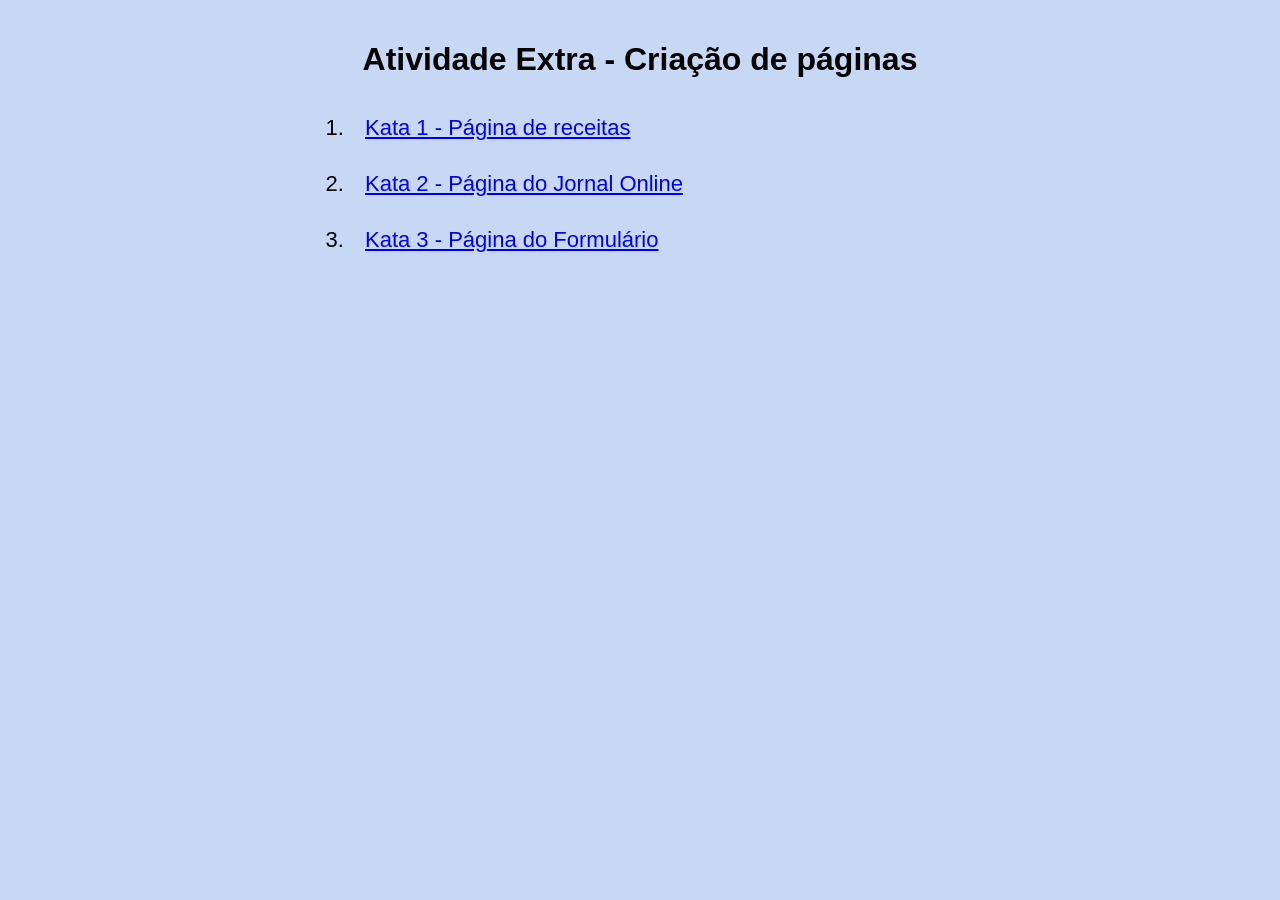
<file: index.html>
<!DOCTYPE html>
<html lang="en">
<head>
    <meta charset="UTF-8">
    <meta http-equiv="X-UA-Compatible" content="IE=edge">
    <meta name="viewport" content="width=device-width, initial-scale=1.0">
    <title>Portfolio básico</title>
    <style>
        body {
            background-color: #c7d8f5;
        }
        h1 {
            text-align: center;
        }
        li {
            padding: 15px;
            font-size: 22px;
            margin-left: 20px;
        }
    </style>
</head>
<body style="width: 700px;
             margin: auto;
             padding-top: 20px;
             font-family: Arial, Helvetica, sans-serif;">
    <header>
        <h1>Atividade Extra - Criação de páginas</h1>
    </header>
    <ol>
        <li>
            <a href="./katas1/kata_receita.html">Kata 1 - Página de receitas</a>
        </li>
        <li>
            <a href="./katas2/kata_jornal.html">Kata 2 - Página do Jornal Online</a>
        </li>
        <li>
            <a href="./katas3/kata_form.html">Kata 3 - Página do Formulário</a>
        </li>
    </ol>

</body>
</html>
</file>
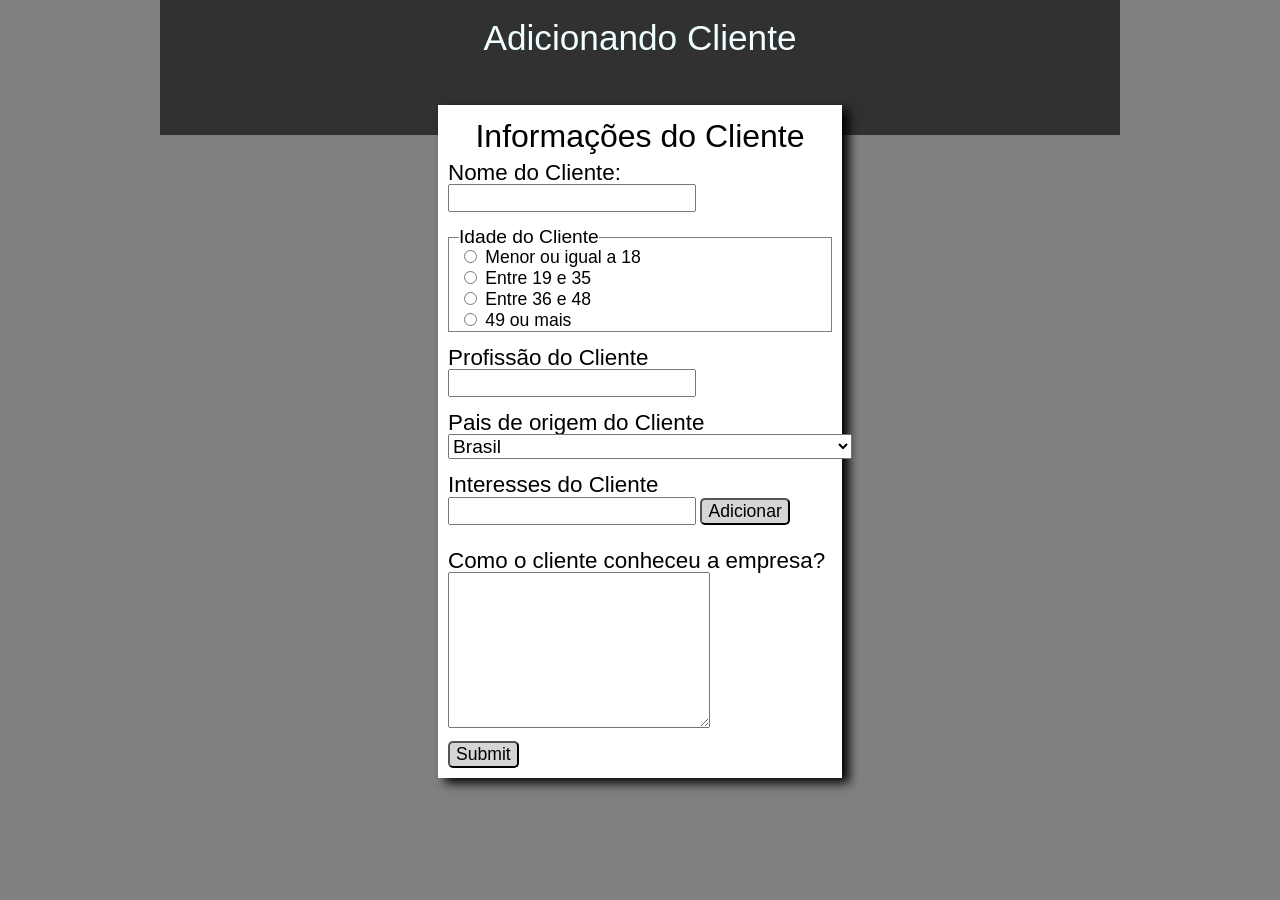
<file: katas3/kata_form.html>
<!DOCTYPE html>
<html lang="en">

<head>
    <meta charset="UTF-8">
    <meta http-equiv="X-UA-Compatible" content="IE=edge">
    <meta name="viewport" content="width=device-width, initial-scale=1.0">
    <title>Formulario: Adição de Clientes</title>
    <link rel="stylesheet" href="reset.css">
    <link rel="stylesheet" href="style_form.css">
</head>

<body>
    <header>
        <h1>Adicionando Cliente</h1>
    </header>
    <main>
        <form>
            <h1>Informações do Cliente</h1>
            <label for="name">Nome do Cliente:</label><br>
            <input type="text" id="name"><br>
            <fieldset>
                <legend>Idade do Cliente</legend>
                <input type="radio" id="<=18" name="idade">
                <label for="<=18">Menor ou igual a 18</label>
                <br>
                <input type="radio" id="19-35" name="idade">
                <label for="19-35">Entre 19 e 35</label>  
                <br>
                <input type="radio" id="36-48" name="idade">
                <label for="36-48">Entre 36 e 48</label>
                <br>
                <input type="radio" id="49>" name="idade">
                <label for="49>">49 ou mais</label>
            </fieldset>
            <label for="profissao">Profissão do Cliente</label><br>
            <input type="text" name="profissao" id="profissao"><br>
            <label for="paises">Pais de origem do Cliente</label>
            <select name="paises" id="paises"> 
                <option value="Brasil" selected="selected">Brasil</option>
                <option value="Afeganistão">Afeganistão</option>
                <option value="África do Sul">África do Sul</option>
                <option value="Albânia">Albânia</option>
                <option value="Alemanha">Alemanha</option>
                <option value="Andorra">Andorra</option>
                <option value="Angola">Angola</option>
                <option value="Anguilla">Anguilla</option>
                <option value="Antilhas Holandesas">Antilhas Holandesas</option>
                <option value="Antárctida">Antárctida</option>
                <option value="Antígua e Barbuda">Antígua e Barbuda</option>
                <option value="Argentina">Argentina</option>
                <option value="Argélia">Argélia</option>
                <option value="Armênia">Armênia</option>
                <option value="Aruba">Aruba</option>
                <option value="Arábia Saudita">Arábia Saudita</option>
                <option value="Austrália">Austrália</option>
                <option value="Áustria">Áustria</option>
                <option value="Azerbaijão">Azerbaijão</option>
                <option value="Bahamas">Bahamas</option>
                <option value="Bahrein">Bahrein</option>
                <option value="Bangladesh">Bangladesh</option>
                <option value="Barbados">Barbados</option>
                <option value="Belize">Belize</option>
                <option value="Benim">Benim</option>
                <option value="Bermudas">Bermudas</option>
                <option value="Bielorrússia">Bielorrússia</option>
                <option value="Bolívia">Bolívia</option>
                <option value="Botswana">Botswana</option>
                <option value="Brunei">Brunei</option>
                <option value="Bulgária">Bulgária</option>
                <option value="Burkina Faso">Burkina Faso</option>
                <option value="Burundi">Burundi</option>
                <option value="Butão">Butão</option>
                <option value="Bélgica">Bélgica</option>
                <option value="Bósnia e Herzegovina">Bósnia e Herzegovina</option>
                <option value="Cabo Verde">Cabo Verde</option>
                <option value="Camarões">Camarões</option>
                <option value="Camboja">Camboja</option>
                <option value="Canadá">Canadá</option>
                <option value="Catar">Catar</option>
                <option value="Cazaquistão">Cazaquistão</option>
                <option value="Chade">Chade</option>
                <option value="Chile">Chile</option>
                <option value="China">China</option>
                <option value="Chipre">Chipre</option>
                <option value="Colômbia">Colômbia</option>
                <option value="Comores">Comores</option>
                <option value="Coreia do Norte">Coreia do Norte</option>
                <option value="Coreia do Sul">Coreia do Sul</option>
                <option value="Costa do Marfim">Costa do Marfim</option>
                <option value="Costa Rica">Costa Rica</option>
                <option value="Croácia">Croácia</option>
                <option value="Cuba">Cuba</option>
                <option value="Dinamarca">Dinamarca</option>
                <option value="Djibouti">Djibouti</option>
                <option value="Dominica">Dominica</option>
                <option value="Egito">Egito</option>
                <option value="El Salvador">El Salvador</option>
                <option value="Emirados Árabes Unidos">Emirados Árabes Unidos</option>
                <option value="Equador">Equador</option>
                <option value="Eritreia">Eritreia</option>
                <option value="Escócia">Escócia</option>
                <option value="Eslováquia">Eslováquia</option>
                <option value="Eslovênia">Eslovênia</option>
                <option value="Espanha">Espanha</option>
                <option value="Estados Federados da Micronésia">Estados Federados da Micronésia</option>
                <option value="Estados Unidos">Estados Unidos</option>
                <option value="Estônia">Estônia</option>
                <option value="Etiópia">Etiópia</option>
                <option value="Fiji">Fiji</option>
                <option value="Filipinas">Filipinas</option>
                <option value="Finlândia">Finlândia</option>
                <option value="França">França</option>
                <option value="Gabão">Gabão</option>
                <option value="Gana">Gana</option>
                <option value="Geórgia">Geórgia</option>
                <option value="Gibraltar">Gibraltar</option>
                <option value="Granada">Granada</option>
                <option value="Gronelândia">Gronelândia</option>
                <option value="Grécia">Grécia</option>
                <option value="Guadalupe">Guadalupe</option>
                <option value="Guam">Guam</option>
                <option value="Guatemala">Guatemala</option>
                <option value="Guernesei">Guernesei</option>
                <option value="Guiana">Guiana</option>
                <option value="Guiana Francesa">Guiana Francesa</option>
                <option value="Guiné">Guiné</option>
                <option value="Guiné Equatorial">Guiné Equatorial</option>
                <option value="Guiné-Bissau">Guiné-Bissau</option>
                <option value="Gâmbia">Gâmbia</option>
                <option value="Haiti">Haiti</option>
                <option value="Honduras">Honduras</option>
                <option value="Hong Kong">Hong Kong</option>
                <option value="Hungria">Hungria</option>
                <option value="Ilha Bouvet">Ilha Bouvet</option>
                <option value="Ilha de Man">Ilha de Man</option>
                <option value="Ilha do Natal">Ilha do Natal</option>
                <option value="Ilha Heard e Ilhas McDonald">Ilha Heard e Ilhas McDonald</option>
                <option value="Ilha Norfolk">Ilha Norfolk</option>
                <option value="Ilhas Cayman">Ilhas Cayman</option>
                <option value="Ilhas Cocos (Keeling)">Ilhas Cocos (Keeling)</option>
                <option value="Ilhas Cook">Ilhas Cook</option>
                <option value="Ilhas Feroé">Ilhas Feroé</option>
                <option value="Ilhas Geórgia do Sul e Sandwich do Sul">Ilhas Geórgia do Sul e Sandwich do Sul</option>
                <option value="Ilhas Malvinas">Ilhas Malvinas</option>
                <option value="Ilhas Marshall">Ilhas Marshall</option>
                <option value="Ilhas Menores Distantes dos Estados Unidos">Ilhas Menores Distantes dos Estados Unidos</option>
                <option value="Ilhas Salomão">Ilhas Salomão</option>
                <option value="Ilhas Virgens Americanas">Ilhas Virgens Americanas</option>
                <option value="Ilhas Virgens Britânicas">Ilhas Virgens Britânicas</option>
                <option value="Ilhas Åland">Ilhas Åland</option>
                <option value="Indonésia">Indonésia</option>
                <option value="Inglaterra">Inglaterra</option>
                <option value="Índia">Índia</option>
                <option value="Iraque">Iraque</option>
                <option value="Irlanda do Norte">Irlanda do Norte</option>
                <option value="Irlanda">Irlanda</option>
                <option value="Irã">Irã</option>
                <option value="Islândia">Islândia</option>
                <option value="Israel">Israel</option>
                <option value="Itália">Itália</option>
                <option value="Iêmen">Iêmen</option>
                <option value="Jamaica">Jamaica</option>
                <option value="Japão">Japão</option>
                <option value="Jersey">Jersey</option>
                <option value="Jordânia">Jordânia</option>
                <option value="Kiribati">Kiribati</option>
                <option value="Kuwait">Kuwait</option>
                <option value="Laos">Laos</option>
                <option value="Lesoto">Lesoto</option>
                <option value="Letônia">Letônia</option>
                <option value="Libéria">Libéria</option>
                <option value="Liechtenstein">Liechtenstein</option>
                <option value="Lituânia">Lituânia</option>
                <option value="Luxemburgo">Luxemburgo</option>
                <option value="Líbano">Líbano</option>
                <option value="Líbia">Líbia</option>
                <option value="Macau">Macau</option>
                <option value="Macedônia">Macedônia</option>
                <option value="Madagáscar">Madagáscar</option>
                <option value="Malawi">Malawi</option>
                <option value="Maldivas">Maldivas</option>
                <option value="Mali">Mali</option>
                <option value="Malta">Malta</option>
                <option value="Malásia">Malásia</option>
                <option value="Marianas Setentrionais">Marianas Setentrionais</option>
                <option value="Marrocos">Marrocos</option>
                <option value="Martinica">Martinica</option>
                <option value="Mauritânia">Mauritânia</option>
                <option value="Maurícia">Maurícia</option>
                <option value="Mayotte">Mayotte</option>
                <option value="Moldávia">Moldávia</option>
                <option value="Mongólia">Mongólia</option>
                <option value="Montenegro">Montenegro</option>
                <option value="Montserrat">Montserrat</option>
                <option value="Moçambique">Moçambique</option>
                <option value="Myanmar">Myanmar</option>
                <option value="México">México</option>
                <option value="Mônaco">Mônaco</option>
                <option value="Namíbia">Namíbia</option>
                <option value="Nauru">Nauru</option>
                <option value="Nepal">Nepal</option>
                <option value="Nicarágua">Nicarágua</option>
                <option value="Nigéria">Nigéria</option>
                <option value="Niue">Niue</option>
                <option value="Noruega">Noruega</option>
                <option value="Nova Caledônia">Nova Caledônia</option>
                <option value="Nova Zelândia">Nova Zelândia</option>
                <option value="Níger">Níger</option>
                <option value="Omã">Omã</option>
                <option value="Palau">Palau</option>
                <option value="Palestina">Palestina</option>
                <option value="Panamá">Panamá</option>
                <option value="Papua-Nova Guiné">Papua-Nova Guiné</option>
                <option value="Paquistão">Paquistão</option>
                <option value="Paraguai">Paraguai</option>
                <option value="País de Gales">País de Gales</option>
                <option value="Países Baixos">Países Baixos</option>
                <option value="Peru">Peru</option>
                <option value="Pitcairn">Pitcairn</option>
                <option value="Polinésia Francesa">Polinésia Francesa</option>
                <option value="Polônia">Polônia</option>
                <option value="Porto Rico">Porto Rico</option>
                <option value="Portugal">Portugal</option>
                <option value="Quirguistão">Quirguistão</option>
                <option value="Quênia">Quênia</option>
                <option value="Reino Unido">Reino Unido</option>
                <option value="República Centro-Africana">República Centro-Africana</option>
                <option value="República Checa">República Checa</option>
                <option value="República Democrática do Congo">República Democrática do Congo</option>
                <option value="República do Congo">República do Congo</option>
                <option value="República Dominicana">República Dominicana</option>
                <option value="Reunião">Reunião</option>
                <option value="Romênia">Romênia</option>
                <option value="Ruanda">Ruanda</option>
                <option value="Rússia">Rússia</option>
                <option value="Saara Ocidental">Saara Ocidental</option>
                <option value="Saint Martin">Saint Martin</option>
                <option value="Saint-Barthélemy">Saint-Barthélemy</option>
                <option value="Saint-Pierre e Miquelon">Saint-Pierre e Miquelon</option>
                <option value="Samoa Americana">Samoa Americana</option>
                <option value="Samoa">Samoa</option>
                <option value="Santa Helena, Ascensão e Tristão da Cunha">Santa Helena, Ascensão e Tristão da Cunha</option>
                <option value="Santa Lúcia">Santa Lúcia</option>
                <option value="Senegal">Senegal</option>
                <option value="Serra Leoa">Serra Leoa</option>
                <option value="Seychelles">Seychelles</option>
                <option value="Singapura">Singapura</option>
                <option value="Somália">Somália</option>
                <option value="Sri Lanka">Sri Lanka</option>
                <option value="Suazilândia">Suazilândia</option>
                <option value="Sudão">Sudão</option>
                <option value="Suriname">Suriname</option>
                <option value="Suécia">Suécia</option>
                <option value="Suíça">Suíça</option>
                <option value="Svalbard e Jan Mayen">Svalbard e Jan Mayen</option>
                <option value="São Cristóvão e Nevis">São Cristóvão e Nevis</option>
                <option value="São Marino">São Marino</option>
                <option value="São Tomé e Príncipe">São Tomé e Príncipe</option>
                <option value="São Vicente e Granadinas">São Vicente e Granadinas</option>
                <option value="Sérvia">Sérvia</option>
                <option value="Síria">Síria</option>
                <option value="Tadjiquistão">Tadjiquistão</option>
                <option value="Tailândia">Tailândia</option>
                <option value="Taiwan">Taiwan</option>
                <option value="Tanzânia">Tanzânia</option>
                <option value="Terras Austrais e Antárticas Francesas">Terras Austrais e Antárticas Francesas</option>
                <option value="Território Britânico do Oceano Índico">Território Britânico do Oceano Índico</option>
                <option value="Timor-Leste">Timor-Leste</option>
                <option value="Togo">Togo</option>
                <option value="Tonga">Tonga</option>
                <option value="Toquelau">Toquelau</option>
                <option value="Trinidad e Tobago">Trinidad e Tobago</option>
                <option value="Tunísia">Tunísia</option>
                <option value="Turcas e Caicos">Turcas e Caicos</option>
                <option value="Turquemenistão">Turquemenistão</option>
                <option value="Turquia">Turquia</option>
                <option value="Tuvalu">Tuvalu</option>
                <option value="Ucrânia">Ucrânia</option>
                <option value="Uganda">Uganda</option>
                <option value="Uruguai">Uruguai</option>
                <option value="Uzbequistão">Uzbequistão</option>
                <option value="Vanuatu">Vanuatu</option>
                <option value="Vaticano">Vaticano</option>
                <option value="Venezuela">Venezuela</option>
                <option value="Vietname">Vietname</option>
                <option value="Wallis e Futuna">Wallis e Futuna</option>
                <option value="Zimbabwe">Zimbabwe</option>
                <option value="Zâmbia">Zâmbia</option>
            </select><br>
            <label>Interesses do Cliente</label><br>
            <input id="interesseDigitado" type="text">
            <button type="button" id="add">Adicionar</button>
            <ul id="itens"></ul>
            <label for="comoConheceu">Como o cliente conheceu a empresa?</label>
            <textarea name="comoConheceu" id="comoConheceu" cols="30" rows="10"></textarea><br>
            <input type="submit">    
        </form>
    </main>
    <script src="script.js"></script>
</body>

</html>
</file>
<file: katas3/style_form.css>
body{
    background: gray;
    font-family:'Arial Narrow Bold', sans-serif
}

header{
    text-align: center;
    width: 75vw;
    height: 15vh;
    background: rgb(49, 49, 49);
    color:azure;
    margin:0 auto;
}

header h1{
    padding-top: 20px;
    font-size: 2.2rem;
}

main{
    background: white;
    width: 30vw;
    margin: -30px auto 10px auto;
    padding: 5px 10px;
    box-shadow: 7px 5px 10px black;
}

label{
    font-size: 1.4rem;
}

input, select, fieldset{
    font-size: 1.2rem;
    margin-bottom: 15px;
}

main h1{
    font-size: 2rem;
    margin: 10px 0;
    text-align: center;
}

fieldset{
    padding-left: 10px;
    border: 1px solid gray;
}

fieldset label{
    font-size:1.1rem;
}

input[type="radio"]{
    margin-bottom: 5px;
}

button{
    font-size: 1.1rem;
    background: rgb(213, 213, 213);
    border-radius: 5px;
}

input[type="submit"]{
    margin-top: 10px;
    font-size: 1.1rem;
    background: rgb(213, 213, 213);
    border-radius: 5px;
    margin-bottom: 5px;
}

ul{
    margin-bottom: 10px;
}

li{
    margin-bottom: 5px;
}
</file>
